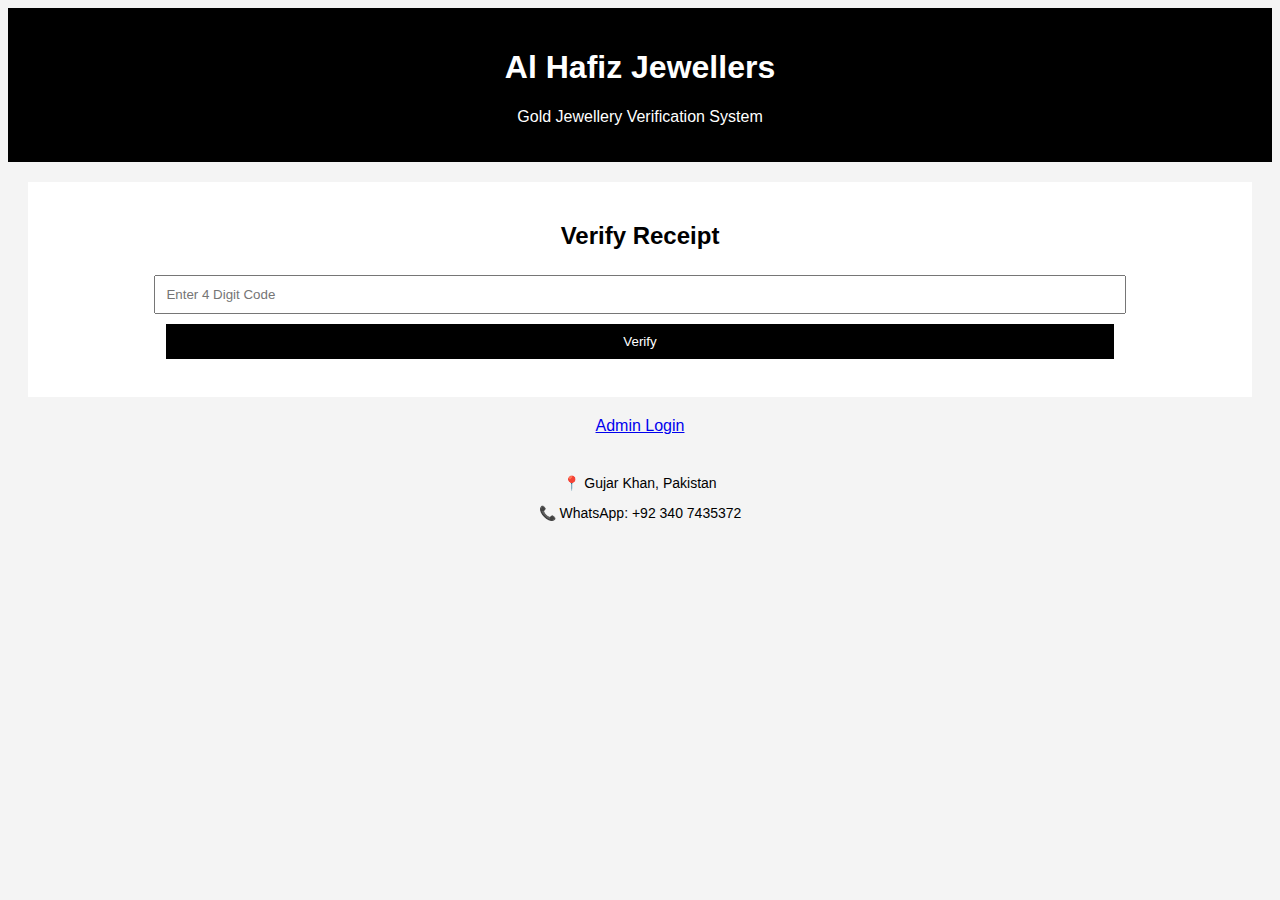
<file: index.html>
<!DOCTYPE html>
<html>
<head>
<title>Al Hafiz Jewellers | Receipt Verification</title>
<link rel="stylesheet" href="style.css">
</head>
<body>

<header>
<h1>Al Hafiz Jewellers</h1>
<p>Gold Jewellery Verification System</p>
</header>

<div class="box">
<h2>Verify Receipt</h2>
<input id="code" placeholder="Enter 4 Digit Code">
<button onclick="verify()">Verify</button>
<pre id="result"></pre>
</div>

<a class="admin" href="admin.html">Admin Login</a>

<footer>
<p>📍 Gujar Khan, Pakistan</p>
<p>📞 WhatsApp: +92 340 7435372</p>
</footer>

<script src="script.js"></script>
</body>
</html>
</file>
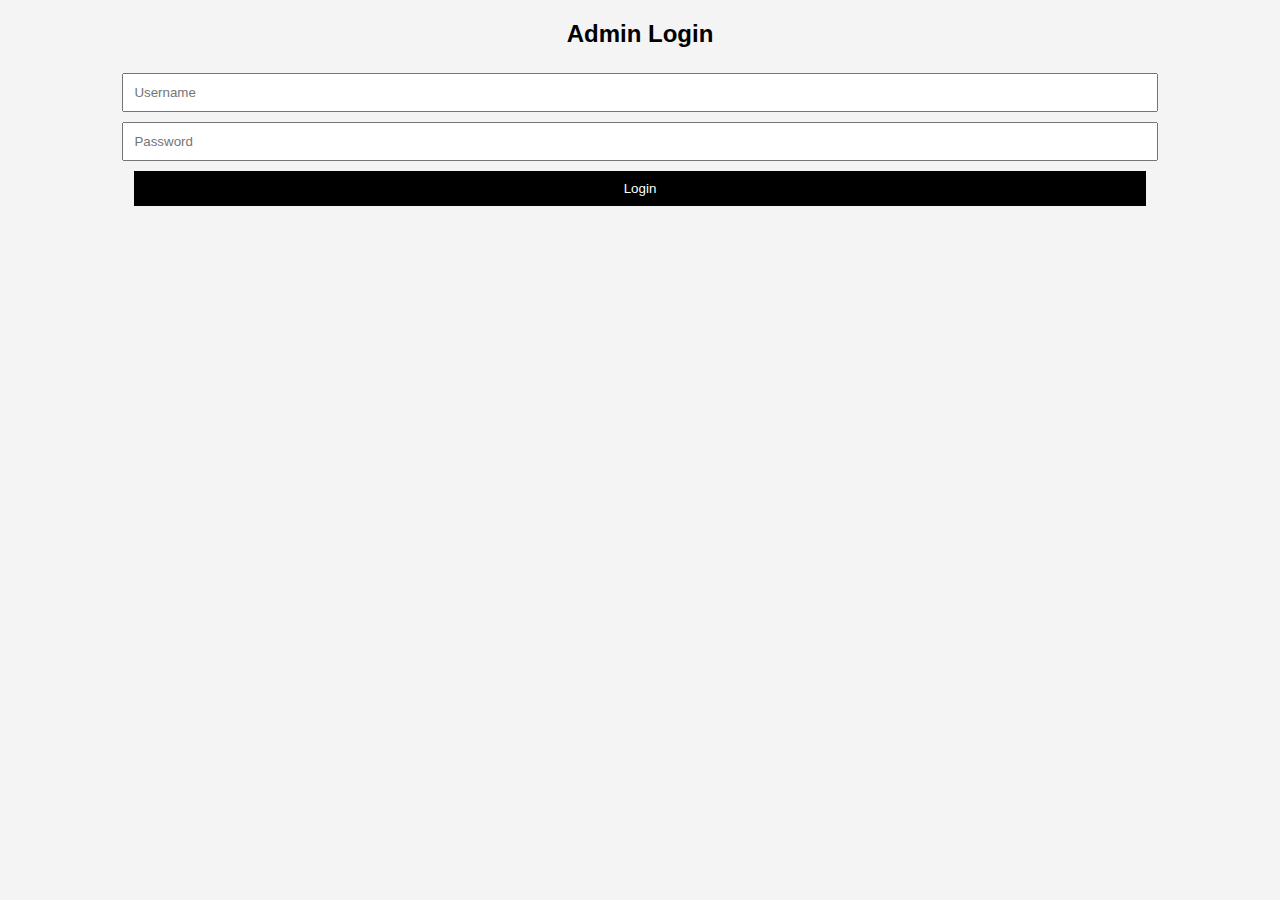
<file: admin.html>
<!DOCTYPE html>
<html>
<head>
<title>Admin Panel</title>
<link rel="stylesheet" href="style.css">
</head>
<body>

<h2>Admin Login</h2>
<input id="user" placeholder="Username">
<input id="pass" type="password" placeholder="Password">
<button onclick="login()">Login</button>

<div id="panel" style="display:none">
<h3>Add Receipt</h3>

<input id="r_code" placeholder="4 Digit Code">
<input id="r_name" placeholder="Customer Name">
<input id="r_phone" placeholder="Customer Number">
<input id="r_weight" placeholder="Gold Weight">
<input id="r_karat" placeholder="Gold Karat">
<input id="r_rate" placeholder="Gold Tola Rate">
<input id="r_mazdori" placeholder="Mazdori">
<input id="r_polish" placeholder="Polish">

<button onclick="save()">Save Receipt</button>
</div>

<script src="script.js"></script>
</body>
</html>
</file>
<file: style.css>
body{
font-family:Arial;
background:#f4f4f4;
text-align:center;
}
header{
background:black;
color:white;
padding:20px;
}
.box{
background:white;
padding:20px;
margin:20px;
}
input,button{
padding:10px;
margin:5px;
width:80%;
}
button{
background:black;
color:white;
border:none;
cursor:pointer;
}
.admin{
display:block;
margin:20px;
}
footer{
margin-top:40px;
font-size:14px;
}
</file>
